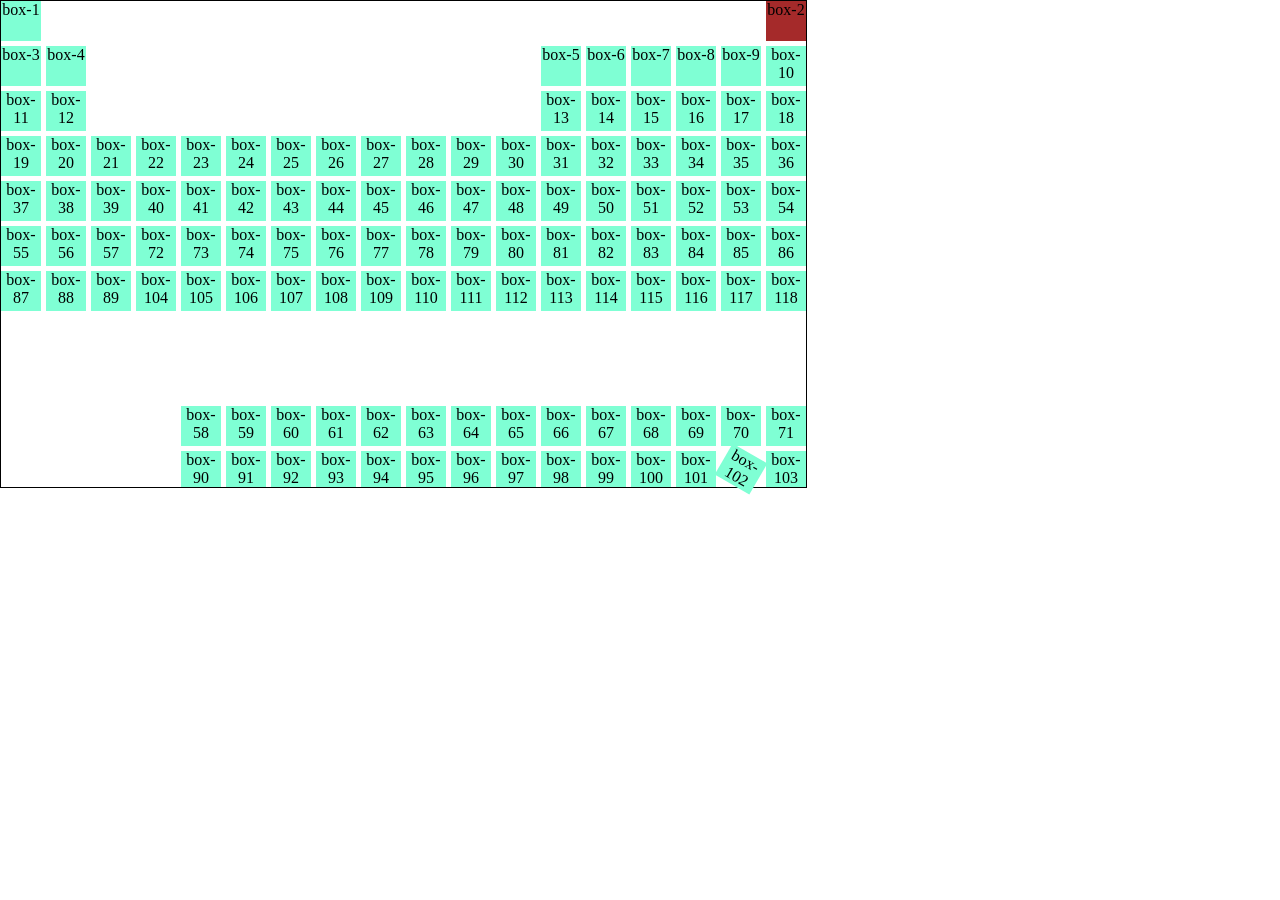
<file: Periodic table/index.html>
<!DOCTYPE html>
<html lang="en">
<head>
    <meta charset="UTF-8">
    <meta name="viewport" content="width=device-width, initial-scale=1.0">
    <link rel="stylesheet" href="style.css">
    <title>Document</title>
</head>
<body>
    <div class="container">
        
            <div class="box" id="box-1">box-1</div>
            <div class="box" id="box-2">box-2</div>
            <div class="box" id="box-3">box-3</div>
            <div class="box" id="box-4">box-4</div>
            <div class="box" id="box-5">box-5</div>
            <div class="box" id="box-6">box-6</div>
            <div class="box" id="box-7">box-7</div>
            <div class="box" id="box-8">box-8</div>
            <div class="box" id="box-9">box-9</div>
            <div class="box" id="box-10">box-10</div>
            <div class="box" id="box-11">box-11</div>
            <div class="box" id="box-12">box-12</div>
            <div class="box" id="box-13">box-13</div>
            <div class="box" id="box-14">box-14</div>
            <div class="box" id="box-15">box-15</div>
            <div class="box" id="box-16">box-16</div>
            <div class="box" id="box-17">box-17</div>
            <div class="box" id="box-18">box-18</div>
            <div class="box" id="box-19">box-19</div>
            <div class="box" id="box-20">box-20</div>
            <div class="box" id="box-21">box-21</div>
            <div class="box" id="box-22">box-22</div>
            <div class="box" id="box-23">box-23</div>
            <div class="box" id="box-24">box-24</div>
            <div class="box" id="box-25">box-25</div>
            <div class="box" id="box-26">box-26</div>
            <div class="box" id="box-27">box-27</div>
            <div class="box" id="box-28">box-28</div>
            <div class="box" id="box-29">box-29</div>
            <div class="box" id="box-30">box-30</div>
            <div class="box" id="box-31">box-31</div>
            <div class="box" id="box-32">box-32</div>
            <div class="box" id="box-33">box-33</div>
            <div class="box" id="box-34">box-34</div>
            <div class="box" id="box-35">box-35</div>
            <div class="box" id="box-36">box-36</div>
            <div class="box" id="box-37">box-37</div>
            <div class="box" id="box-38">box-38</div>
            <div class="box" id="box-39">box-39</div>
            <div class="box" id="box-40">box-40</div>
            <div class="box" id="box-41">box-41</div>
            <div class="box" id="box-42">box-42</div>
            <div class="box" id="box-43">box-43</div>
            <div class="box" id="box-44">box-44</div>
            <div class="box" id="box-45">box-45</div>
            <div class="box" id="box-46">box-46</div>
            <div class="box" id="box-47">box-47</div>
            <div class="box" id="box-48">box-48</div>
            <div class="box" id="box-49">box-49</div>
            <div class="box" id="box-50">box-50</div>
            <div class="box" id="box-51">box-51</div>
            <div class="box" id="box-52">box-52</div>
            <div class="box" id="box-53">box-53</div>
            <div class="box" id="box-54">box-54</div>
            <div class="box" id="box-55">box-55</div>
            <div class="box" id="box-56">box-56</div>
            <div class="box" id="box-57">box-57</div>
            <div class="box" id="box-58">box-58</div>
            <div class="box" id="box-59">box-59</div>
            <div class="box" id="box-60">box-60</div>
            <div class="box" id="box-61">box-61</div>
            <div class="box" id="box-62">box-62</div>
            <div class="box" id="box-63">box-63</div>
            <div class="box" id="box-64">box-64</div>
            <div class="box" id="box-65">box-65</div>
            <div class="box" id="box-66">box-66</div>
            <div class="box" id="box-67">box-67</div>
            <div class="box" id="box-68">box-68</div>
            <div class="box" id="box-69">box-69</div>
            <div class="box" id="box-70">box-70</div>
            <div class="box" id="box-71">box-71</div>
            <div class="box" id="box-72">box-72</div>
            <div class="box" id="box-73">box-73</div>
            <div class="box" id="box-74">box-74</div>
            <div class="box" id="box-75">box-75</div>
            <div class="box" id="box-76">box-76</div>
            <div class="box" id="box-77">box-77</div>
            <div class="box" id="box-78">box-78</div>
            <div class="box" id="box-79">box-79</div>
            <div class="box" id="box-80">box-80</div>
            <div class="box" id="box-81">box-81</div>
            <div class="box" id="box-82">box-82</div>
            <div class="box" id="box-83">box-83</div>
            <div class="box" id="box-84">box-84</div>
            <div class="box" id="box-85">box-85</div>
            <div class="box" id="box-86">box-86</div>
            <div class="box" id="box-87">box-87</div>
            <div class="box" id="box-88">box-88</div>
            <div class="box" id="box-89">box-89</div>
            <div class="box" id="box-90">box-90</div>
            <div class="box" id="box-91">box-91</div>
            <div class="box" id="box-92">box-92</div>
            <div class="box" id="box-93">box-93</div>
            <div class="box" id="box-94">box-94</div>
            <div class="box" id="box-95">box-95</div>
            <div class="box" id="box-96">box-96</div>
            <div class="box" id="box-97">box-97</div>
            <div class="box" id="box-98">box-98</div>
            <div class="box" id="box-99">box-99</div>
            <div class="box" id="box-100">box-100</div>
            <div class="box" id="box-101">box-101</div>
            <div class="box" id="box-102">box-102</div>
            <div class="box" id="box-103">box-103</div>
            <div class="box" id="box-104">box-104</div>
            <div class="box" id="box-105">box-105</div>
            <div class="box" id="box-106">box-106</div>
            <div class="box" id="box-107">box-107</div>
            <div class="box" id="box-108">box-108</div>
            <div class="box" id="box-109">box-109</div>
            <div class="box" id="box-110">box-110</div>
            <div class="box" id="box-111">box-111</div>
            <div class="box" id="box-112">box-112</div>
            <div class="box" id="box-113">box-113</div>
            <div class="box" id="box-114">box-114</div>
            <div class="box" id="box-115">box-115</div>
            <div class="box" id="box-116">box-116</div>
            <div class="box" id="box-117">box-117</div>
            <div class="box" id="box-118">box-118</div>
        
    </div>
    
</body>
</html>
</file>
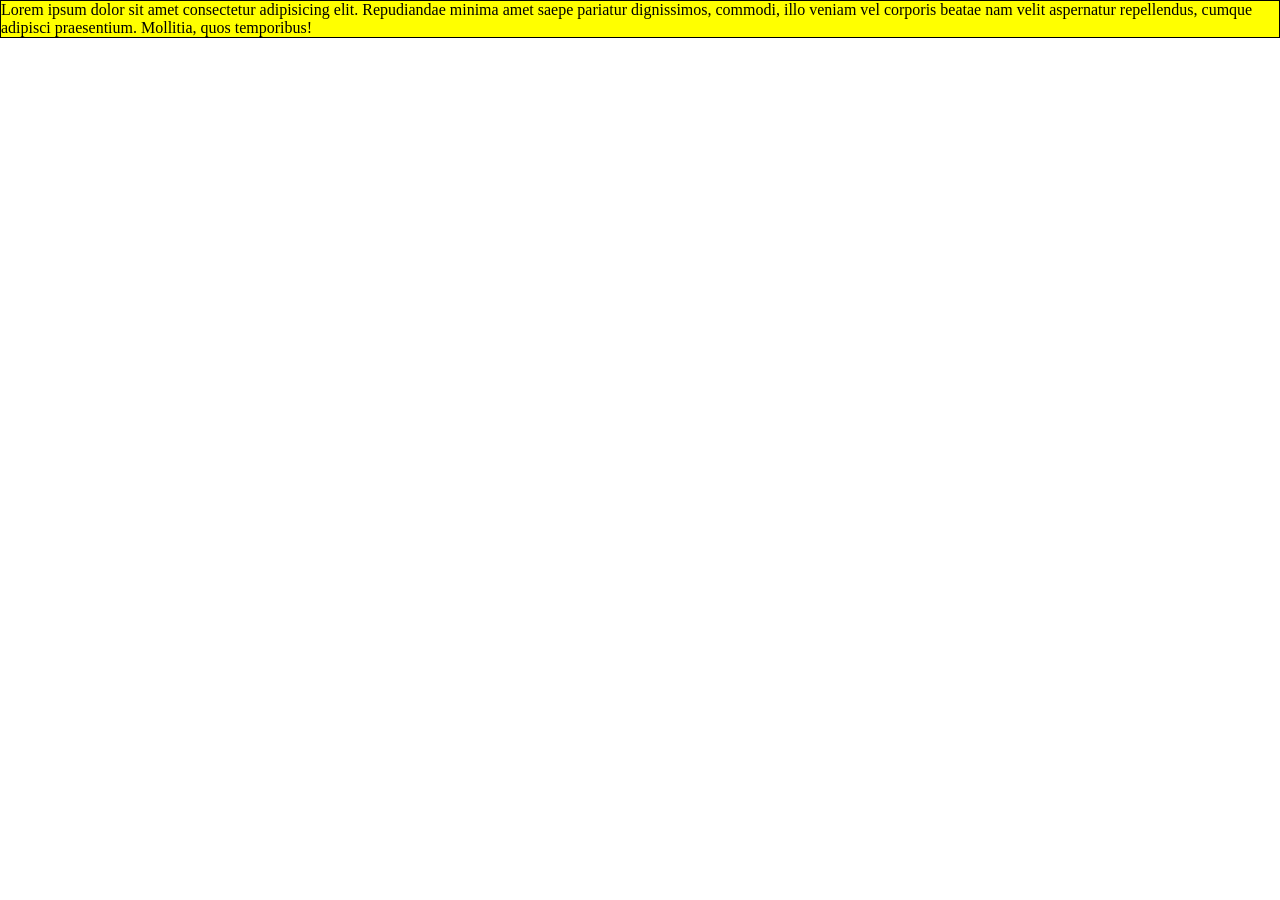
<file: CSS/Class1/index.html>
<!DOCTYPE html>
<html lang="en">
<head>
    <meta charset="UTF-8">
    <meta name="viewport" content="width=device-width, initial-scale=1.0">
    <link rel="stylesheet" href="style.css">
    <title>media query</title>
</head>
<body>
    <div class="main">
        <p>Lorem ipsum dolor sit amet consectetur adipisicing elit. Repudiandae minima amet saepe pariatur dignissimos, commodi, illo veniam vel corporis beatae nam velit aspernatur repellendus, cumque adipisci praesentium. Mollitia, quos temporibus!</p>
    </div>
    
</body>
</html>
</file>
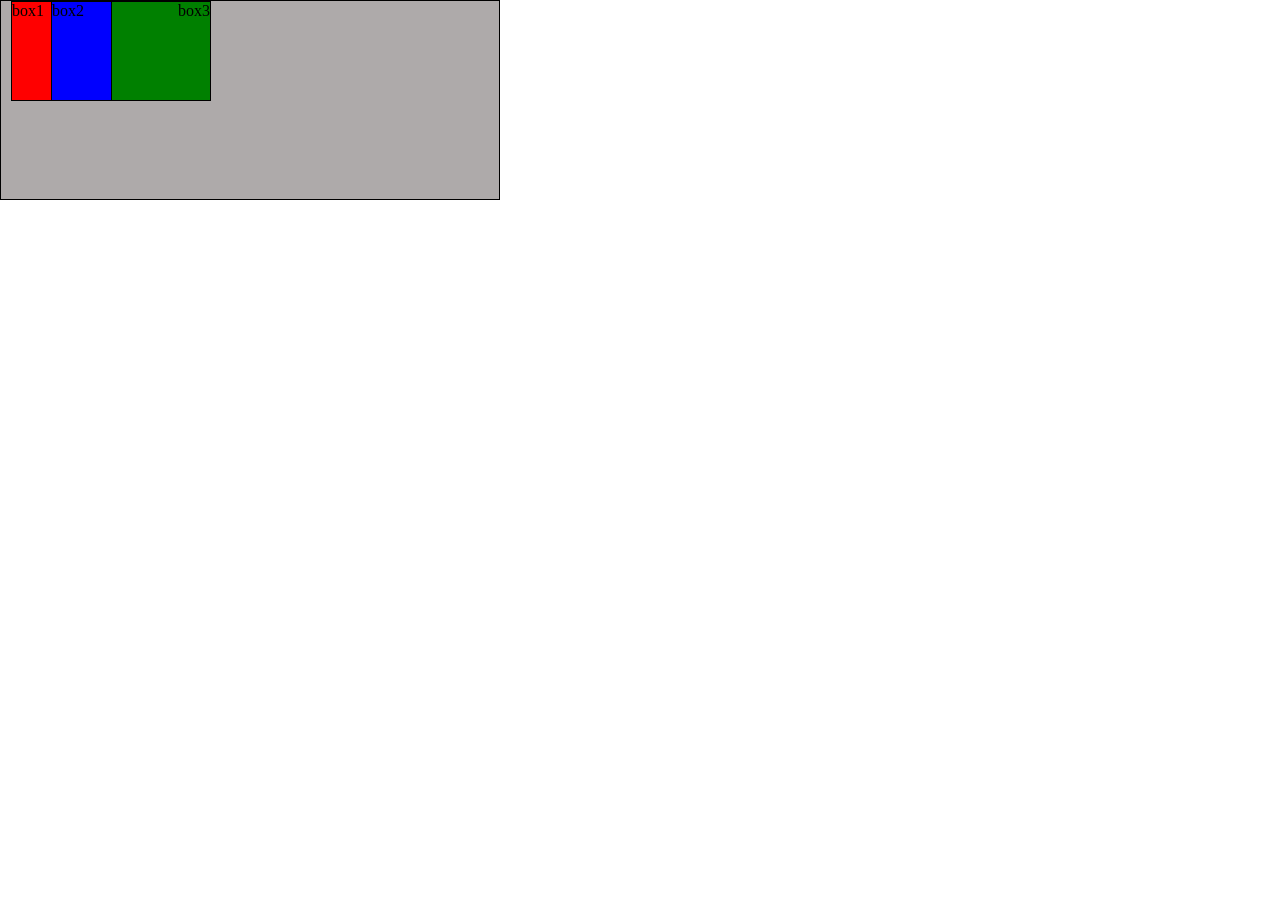
<file: CSS/Class10/index.html>
<!DOCTYPE html>
<html lang="en">
  <head>
    <meta charset="UTF-8" />
    <meta name="viewport" content="width=device-width, initial-scale=1.0" />
    <link rel="stylesheet" href="style.css" />
    <title>CSS Z-Index</title>
  </head>
  <body>
    <div class="main_section">
      <div id="box1" class="box">box1</div>
      <div id="box2" class="box">box2</div>
      <div id="box3" class="box">box3</div>
    </div>
  </body>
</html>
</file>
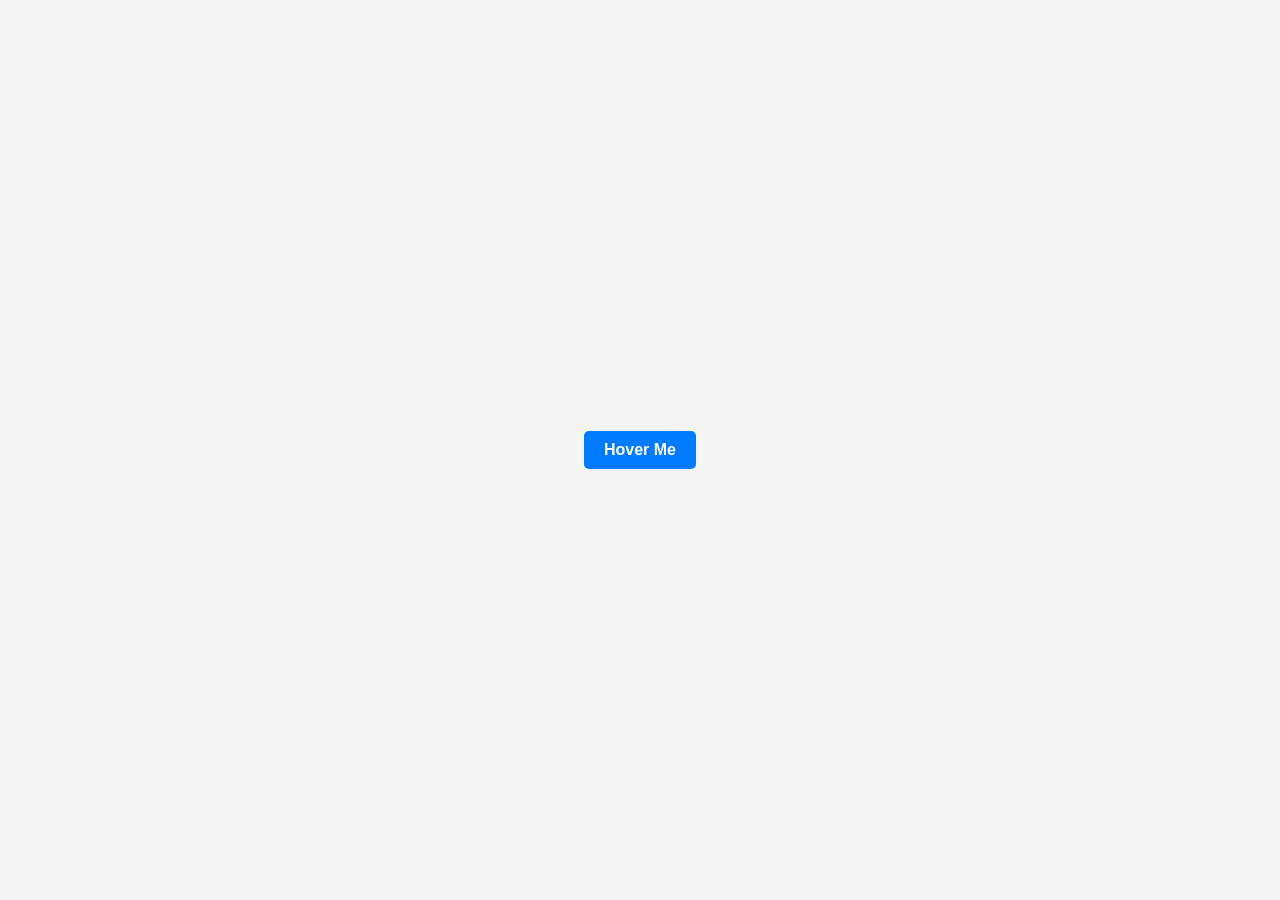
<file: CSS/Class11/index.html>
<!DOCTYPE html>
<html lang="en">
  <head>
    <meta charset="UTF-8" />
    <meta name="viewport" content="width=device-width, initial-scale=1.0" />
    <title>Button Hover Animation</title>
    <link rel="stylesheet" href="style.css" />
  </head>
  <body>
    <button class="btn">Hover Me</button>
  </body>
</html>
</file>
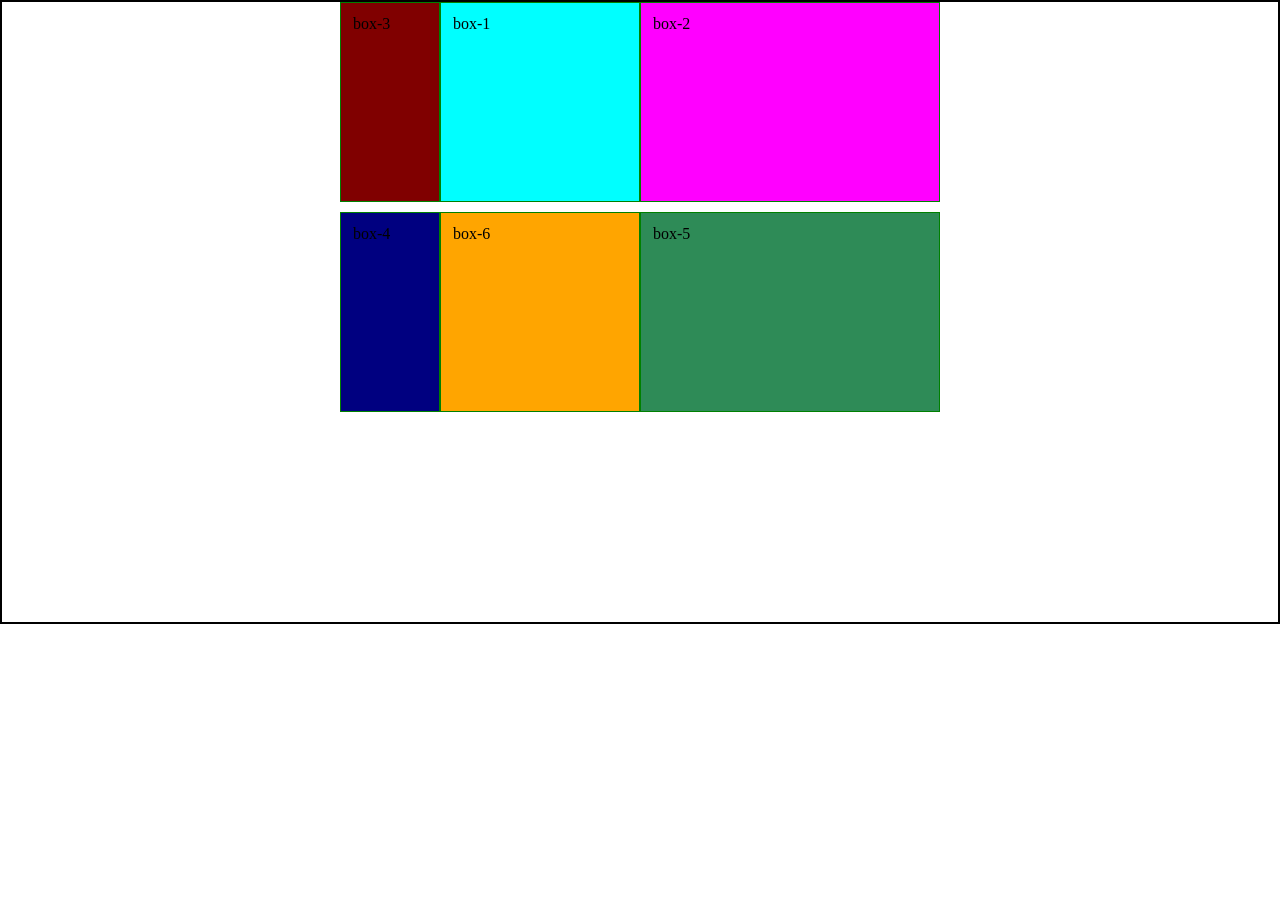
<file: CSS/Class3/index.html>
<!DOCTYPE html>
<html lang="en">
<head>
    <meta charset="UTF-8">
    <meta name="viewport" content="width=, initial-scale=1.0">
    <link rel="stylesheet" href="style.css">
    <title>Document</title>
</head>
<body>
    <div class="container">
        <div class="box" id="box-1">box-1</div>
        <div class="box" id="box-2">box-2</div>
        <div class="box" id="box-3">box-3</div>
        <div class="box" id="box-4">box-4</div>
        <div class="box" id="box-5">box-5</div>
        <div class="box" id="box-6">box-6</div>
    </div>
    
</body>
</html>
</file>
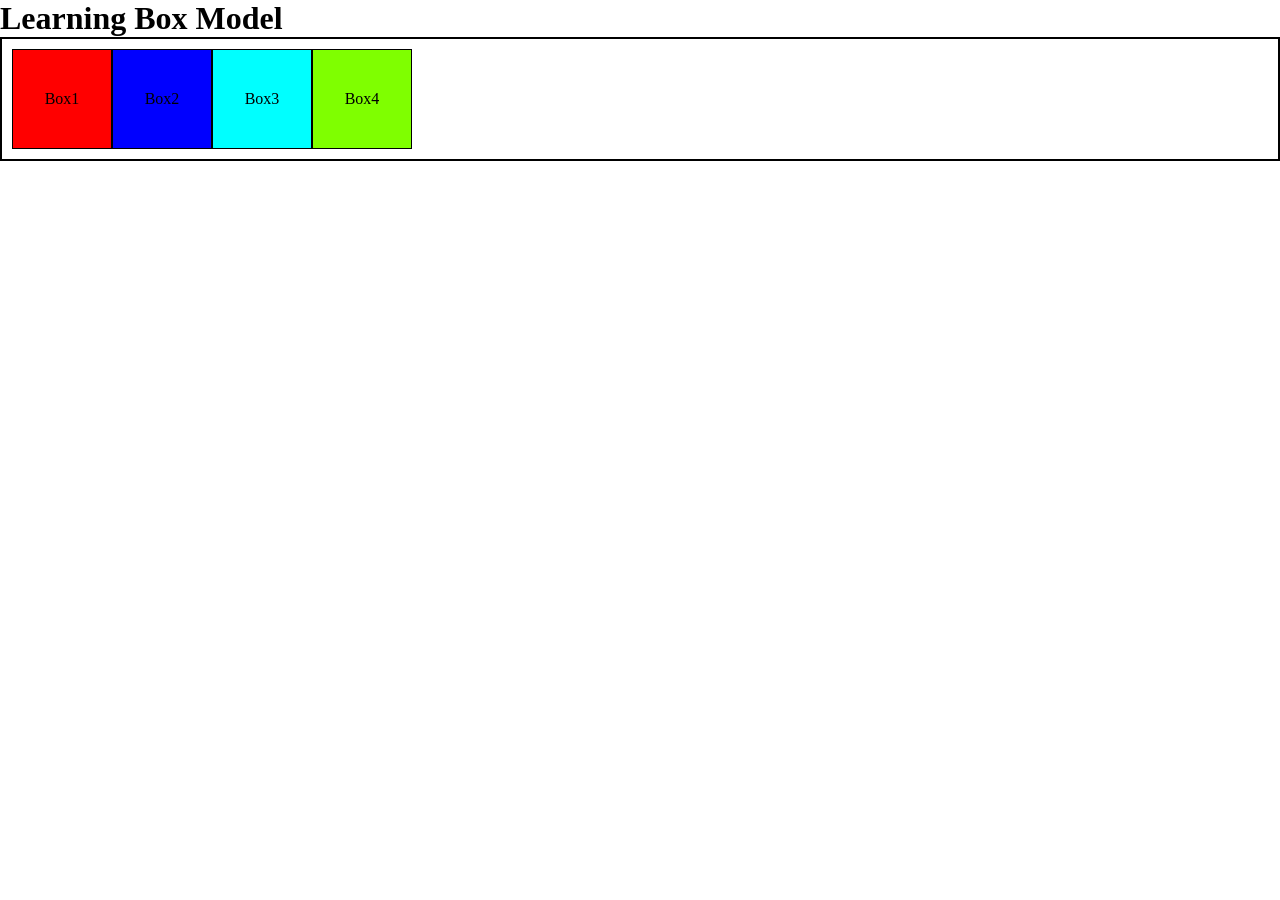
<file: CSS/Class6/index.html>
<!DOCTYPE html>
<html lang="en">
  <head>
    <meta charset="UTF-8" />
    <meta name="viewport" content="width=device-width, initial-scale=1.0" />
    <link rel="stylesheet" href="./style.css" />
    <title>class-2</title>
  </head>
  <body>
    <h1 class="heading">Learning Box Model</h1>
    <div class="main_section">
      <div class="sub_main">
        <div class="box" id="box1">Box1</div>
        <div class="box" id="box2">Box2</div>
        <div class="box" id="box3">Box3</div>
        <div class="box" id="box4">Box4</div>
      </div>
    </div>
  </body>
</html>
</file>
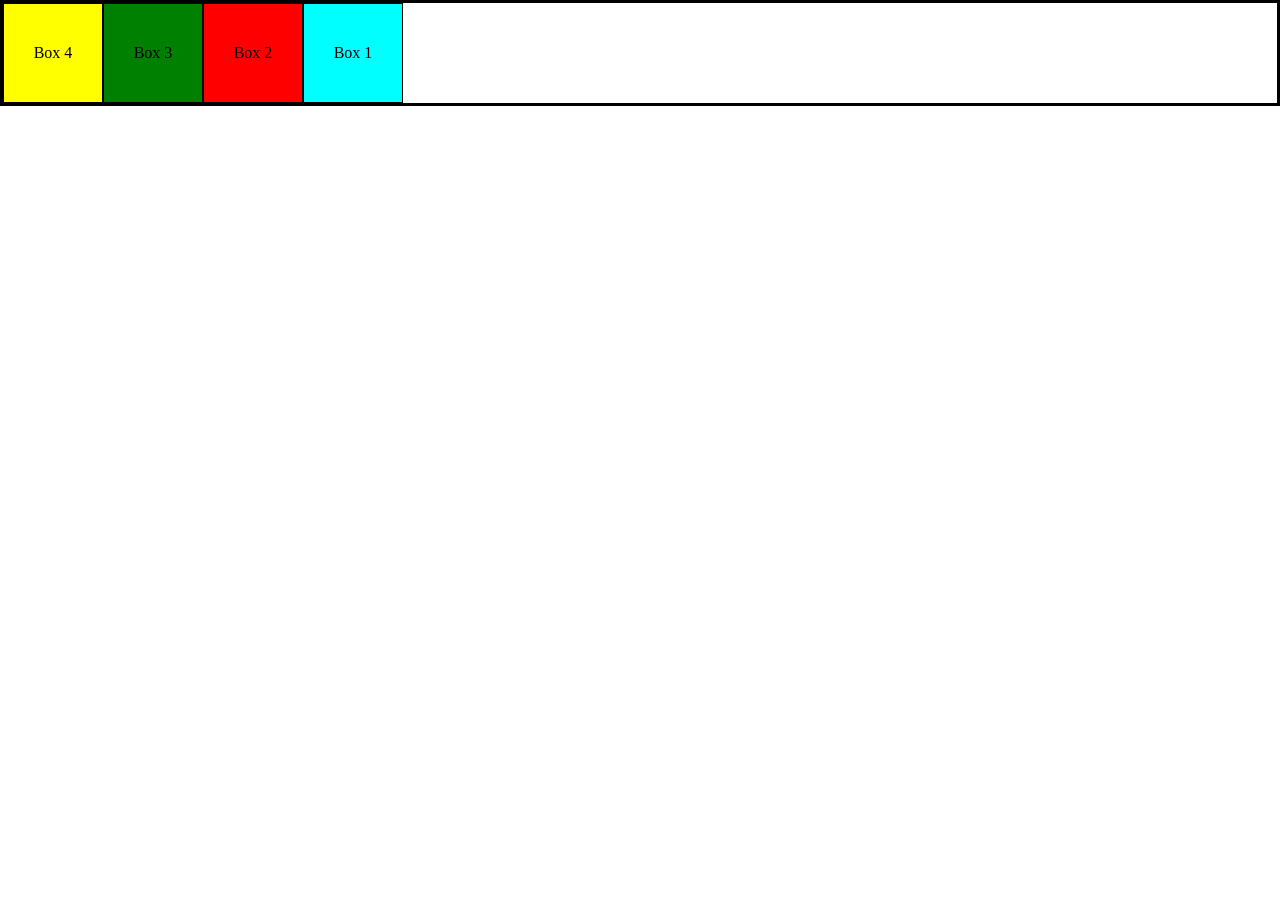
<file: CSS/Class7/index.html>
<!DOCTYPE html>
<html lang="en">
  <head>
    <meta charset="UTF-8" />
    <meta name="viewport" content="width=device-width, initial-scale=1.0" />
    <link rel="stylesheet" href="style.css" />
    <title>CSS Flexbox</title>
  </head>
  <body>
    <div class="main-section">
      <div id="box-1" class="box">Box 1</div>
      <div id="box-2" class="box">Box 2</div>
      <div id="box-3" class="box">Box 3</div>
      <div id="box-4" class="box">Box 4</div>
    </div>
  </body>
</html>
</file>
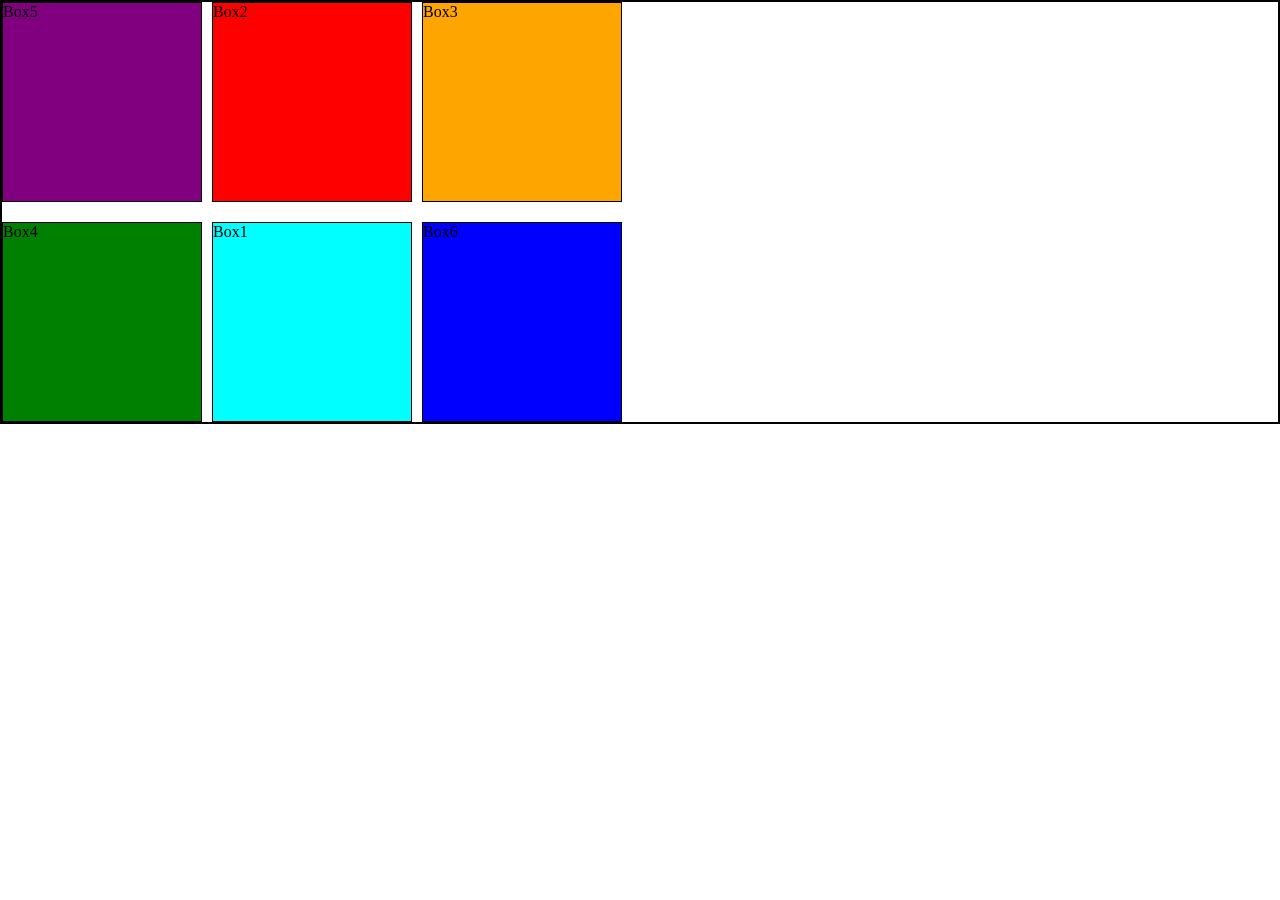
<file: CSS/Class8/index.html>
<!DOCTYPE html>
<html lang="en">
  <head>
    <meta charset="UTF-8" />
    <meta name="viewport" content="width=device-width, initial-scale=1.0" />
    <link rel="stylesheet" href="style.css" />
    <title>CSS GRID</title>
  </head>
  <body>
    <div class="main_section">
      <div id="box1" class="box">Box1</div>
      <div id="box2" class="box">Box2</div>
      <div id="box3" class="box">Box3</div>
      <div id="box4" class="box">Box4</div>
      <div id="box5" class="box">Box5</div>
      <div id="box6" class="box">Box6</div>
    </div>
  </body>
</html>
</file>
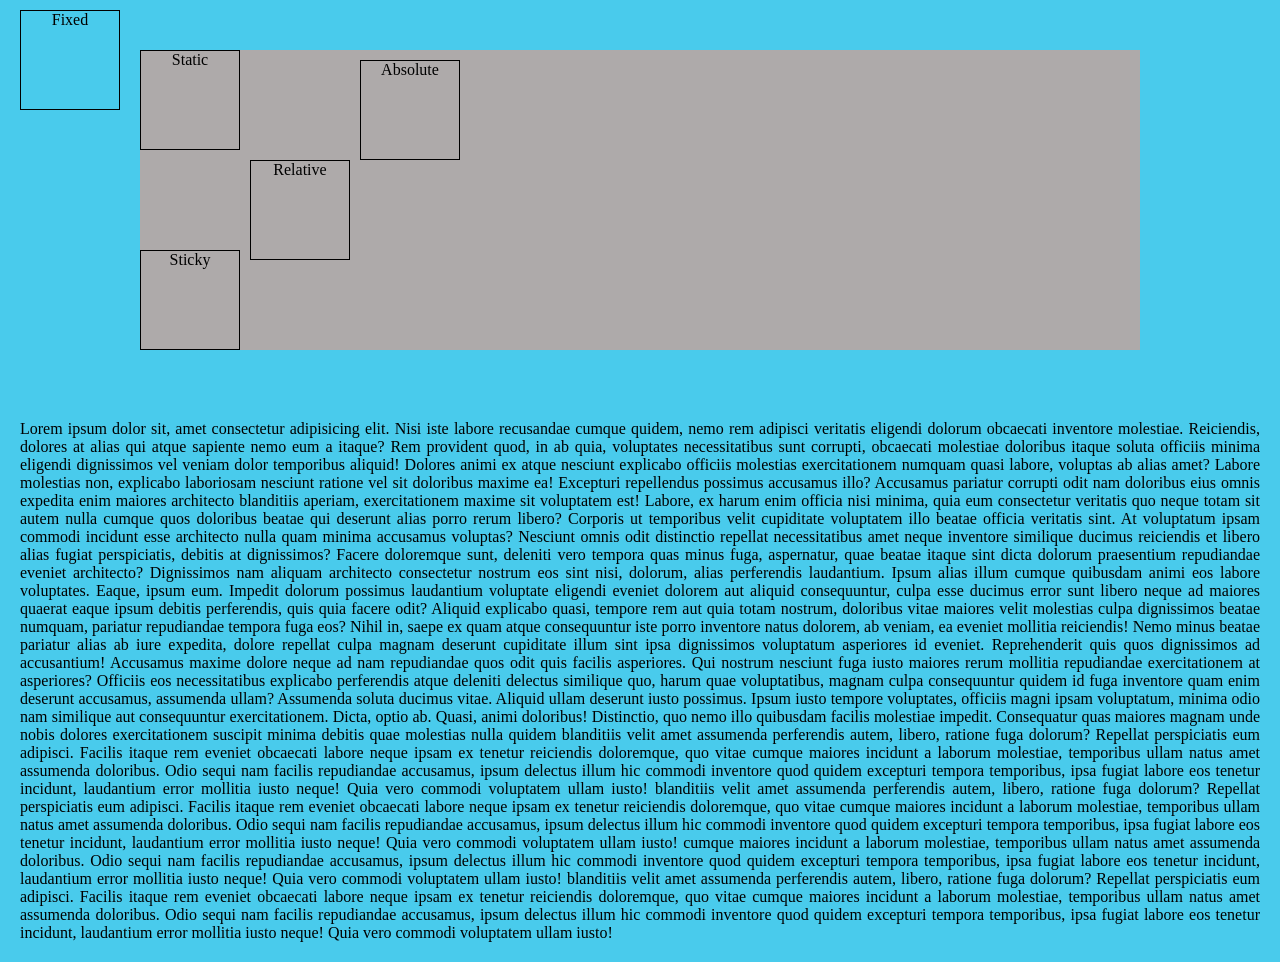
<file: CSS/Class9/index.html>
<!DOCTYPE html>
<html lang="en">
  <head>
    <meta charset="UTF-8" />
    <meta name="viewport" content="width=device-width, initial-scale=1.0" />
    <link rel="stylesheet" href="style.css" />
    <title>Css Position</title>
  </head>
  <body>
    <div class="main_section">
      <div id="box1" class="box">Static</div>
      <div id="box2" class="box">Relative</div>
      <div id="box3" class="box">Absolute</div>
      <div id="box4" class="box">Fixed</div>
      <div id="box5" class="box">Sticky</div>
    </div>
    <div class="paragraph">
      <p>
        Lorem ipsum dolor sit, amet consectetur adipisicing elit. Nisi iste
        labore recusandae cumque quidem, nemo rem adipisci veritatis eligendi
        dolorum obcaecati inventore molestiae. Reiciendis, dolores at alias qui
        atque sapiente nemo eum a itaque? Rem provident quod, in ab quia,
        voluptates necessitatibus sunt corrupti, obcaecati molestiae doloribus
        itaque soluta officiis minima eligendi dignissimos vel veniam dolor
        temporibus aliquid! Dolores animi ex atque nesciunt explicabo officiis
        molestias exercitationem numquam quasi labore, voluptas ab alias amet?
        Labore molestias non, explicabo laboriosam nesciunt ratione vel sit
        doloribus maxime ea! Excepturi repellendus possimus accusamus illo?
        Accusamus pariatur corrupti odit nam doloribus eius omnis expedita enim
        maiores architecto blanditiis aperiam, exercitationem maxime sit
        voluptatem est! Labore, ex harum enim officia nisi minima, quia eum
        consectetur veritatis quo neque totam sit autem nulla cumque quos
        doloribus beatae qui deserunt alias porro rerum libero? Corporis ut
        temporibus velit cupiditate voluptatem illo beatae officia veritatis
        sint. At voluptatum ipsam commodi incidunt esse architecto nulla quam
        minima accusamus voluptas? Nesciunt omnis odit distinctio repellat
        necessitatibus amet neque inventore similique ducimus reiciendis et
        libero alias fugiat perspiciatis, debitis at dignissimos? Facere
        doloremque sunt, deleniti vero tempora quas minus fuga, aspernatur, quae
        beatae itaque sint dicta dolorum praesentium repudiandae eveniet
        architecto? Dignissimos nam aliquam architecto consectetur nostrum eos
        sint nisi, dolorum, alias perferendis laudantium. Ipsum alias illum
        cumque quibusdam animi eos labore voluptates. Eaque, ipsum eum. Impedit
        dolorum possimus laudantium voluptate eligendi eveniet dolorem aut
        aliquid consequuntur, culpa esse ducimus error sunt libero neque ad
        maiores quaerat eaque ipsum debitis perferendis, quis quia facere odit?
        Aliquid explicabo quasi, tempore rem aut quia totam nostrum, doloribus
        vitae maiores velit molestias culpa dignissimos beatae numquam, pariatur
        repudiandae tempora fuga eos? Nihil in, saepe ex quam atque consequuntur
        iste porro inventore natus dolorem, ab veniam, ea eveniet mollitia
        reiciendis! Nemo minus beatae pariatur alias ab iure expedita, dolore
        repellat culpa magnam deserunt cupiditate illum sint ipsa dignissimos
        voluptatum asperiores id eveniet. Reprehenderit quis quos dignissimos ad
        accusantium! Accusamus maxime dolore neque ad nam repudiandae quos odit
        quis facilis asperiores. Qui nostrum nesciunt fuga iusto maiores rerum
        mollitia repudiandae exercitationem at asperiores? Officiis eos
        necessitatibus explicabo perferendis atque deleniti delectus similique
        quo, harum quae voluptatibus, magnam culpa consequuntur quidem id fuga
        inventore quam enim deserunt accusamus, assumenda ullam? Assumenda
        soluta ducimus vitae. Aliquid ullam deserunt iusto possimus. Ipsum iusto
        tempore voluptates, officiis magni ipsam voluptatum, minima odio nam
        similique aut consequuntur exercitationem. Dicta, optio ab. Quasi, animi
        doloribus! Distinctio, quo nemo illo quibusdam facilis molestiae
        impedit. Consequatur quas maiores magnam unde nobis dolores
        exercitationem suscipit minima debitis quae molestias nulla quidem
        blanditiis velit amet assumenda perferendis autem, libero, ratione fuga
        dolorum? Repellat perspiciatis eum adipisci. Facilis itaque rem eveniet
        obcaecati labore neque ipsam ex tenetur reiciendis doloremque, quo vitae
        cumque maiores incidunt a laborum molestiae, temporibus ullam natus amet
        assumenda doloribus. Odio sequi nam facilis repudiandae accusamus, ipsum
        delectus illum hic commodi inventore quod quidem excepturi tempora
        temporibus, ipsa fugiat labore eos tenetur incidunt, laudantium error
        mollitia iusto neque! Quia vero commodi voluptatem ullam iusto!
        blanditiis velit amet assumenda perferendis autem, libero, ratione fuga
        dolorum? Repellat perspiciatis eum adipisci. Facilis itaque rem eveniet
        obcaecati labore neque ipsam ex tenetur reiciendis doloremque, quo vitae
        cumque maiores incidunt a laborum molestiae, temporibus ullam natus amet
        assumenda doloribus. Odio sequi nam facilis repudiandae accusamus, ipsum
        delectus illum hic commodi inventore quod quidem excepturi tempora
        temporibus, ipsa fugiat labore eos tenetur incidunt, laudantium error
        mollitia iusto neque! Quia vero commodi voluptatem ullam iusto! cumque
        maiores incidunt a laborum molestiae, temporibus ullam natus amet
        assumenda doloribus. Odio sequi nam facilis repudiandae accusamus, ipsum
        delectus illum hic commodi inventore quod quidem excepturi tempora
        temporibus, ipsa fugiat labore eos tenetur incidunt, laudantium error
        mollitia iusto neque! Quia vero commodi voluptatem ullam iusto!
        blanditiis velit amet assumenda perferendis autem, libero, ratione fuga
        dolorum? Repellat perspiciatis eum adipisci. Facilis itaque rem eveniet
        obcaecati labore neque ipsam ex tenetur reiciendis doloremque, quo vitae
        cumque maiores incidunt a laborum molestiae, temporibus ullam natus amet
        assumenda doloribus. Odio sequi nam facilis repudiandae accusamus, ipsum
        delectus illum hic commodi inventore quod quidem excepturi tempora
        temporibus, ipsa fugiat labore eos tenetur incidunt, laudantium error
        mollitia iusto neque! Quia vero commodi voluptatem ullam iusto!
      </p>
    </div>
  </body>
</html>
</file>
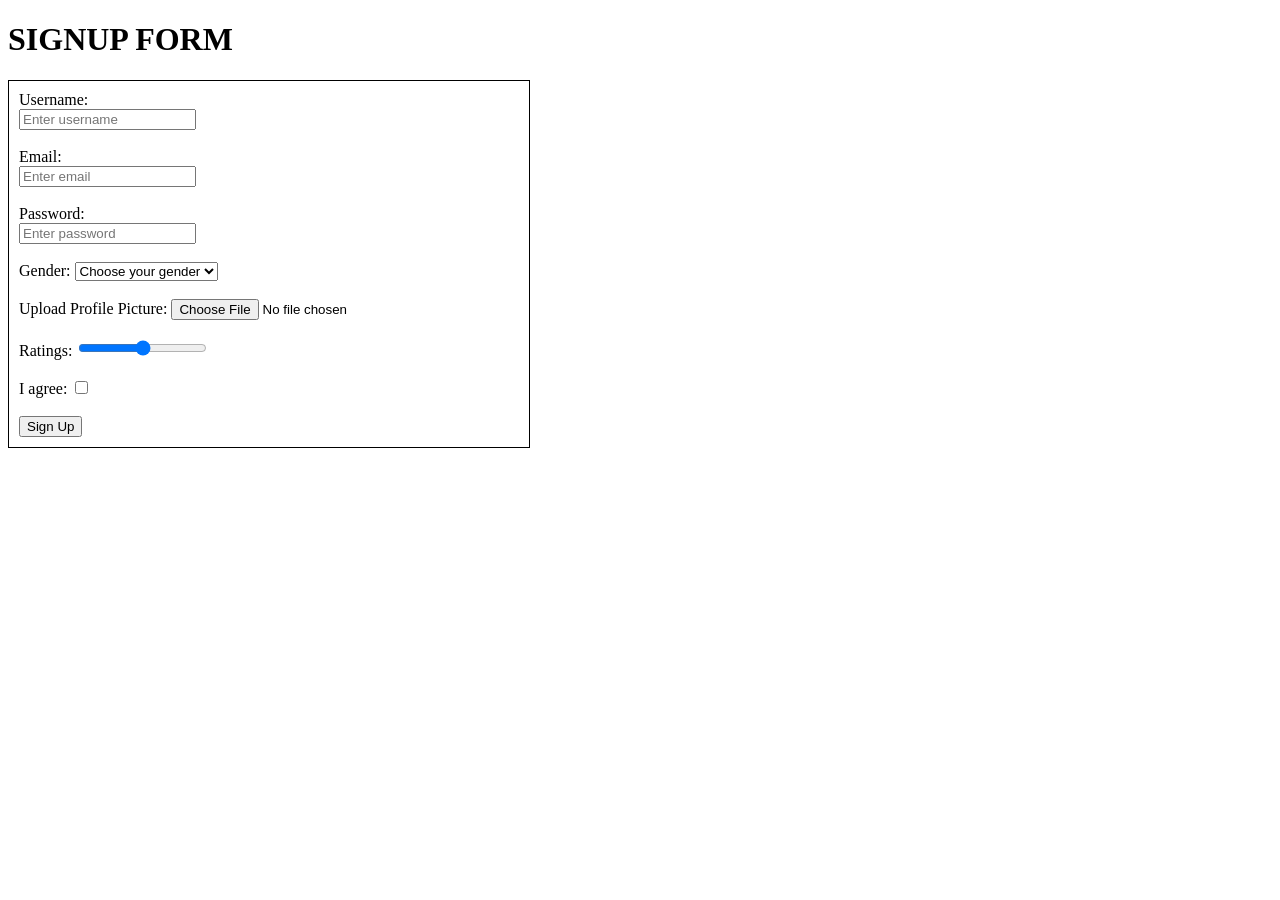
<file: HTML/Class2/index.html>
<!DOCTYPE html>
<html lang="en">
  <head>
    <meta charset="UTF-8" />
    <meta name="viewport" content="width=device-width, initial-scale=1.0" />
    <title>class-2</title>
  </head>
  <body>
    <h1>SIGNUP FORM</h1>
    <div style="border: 1px solid; width: 500px; padding: 10px">
      <form>
        <div>
          <label for="username">Username:</label>
          <br />
          <input
            type="text"
            name="username"
            id="username"
            placeholder="Enter username"
          />
        </div>
        <br />
        <div>
          <label for="email">Email:</label>
          <br />
          <input
            type="email"
            name="email"
            id="email"
            placeholder="Enter email"
          />
        </div>
        <br />
        <div>
          <label for="password">Password:</label>
          <br />
          <input
            type="password"
            name="password"
            id="password"
            placeholder="Enter password"
          />
        </div>
        <br />
        <div>
          <label for="gender">Gender:</label>
          <select name="gender" id="gender">
            Select Gender
            <option value="male">Choose your gender</option>
            <option value="male">Male</option>
            <option value="female">Female</option>
            <option value="female">Other</option>
          </select>
        </div>
        <br />
        <div>
          <label for="upload">Upload Profile Picture:</label>
          <input
            type="file"
            name="upload"
            id="upload"
            placeholder="Upload your picture"
          />
        </div>
        <br />
        <div>
          <label for="rating">Ratings:</label>
          <input type="range" name="rating" id="rating" placeholder="Ratings" />
        </div>
        <br />
        <div>
          <label for="agree">I agree:</label>
          <input
            type="checkbox"
            name="agree"
            id="agree"
            placeholder="Terms and conditions"
          />
        </div>
        <br />
        <button type="submit">Sign Up</button>
      </form>
    </div>
  </body>
</html>
</file>
<file: Periodic table/style.css>
*
{
    margin: 0;
    padding: 0;
    box-sizing: border-box;
}
.container
{
 border: 1px solid black;
 display: grid;
 gap: 5px;
 grid-template-columns: repeat(18,40px);
 grid-template-rows: repeat(10,40px);
 text-align: center;
 position:absolute;
}
.box
{
    background-color: aquamarine;
}
#box-2{
    grid-column-start: 18;
    background-color: brown;
    transform:translate(20 deg);
    
    
}
#box-2:hover{
    background-color: blue;
    transition-duration: 1s;
    /* transform: rotate(90 deg); */
}
#box-5
{
    grid-column-start: 13;
}
#box-13
{
    grid-column-start: 13;
}
#box-58
{
    grid-area: 10/5/11/6;
}
#box-59
{
    grid-area: 10/6/11/7;
}
#box-60
{
    grid-area: 10/7/11/8;
}
#box-61
{
    grid-area: 10/8/11/9;
}
#box-62
{
    grid-area: 10/9/11/10;
}
#box-63
{
    grid-area: 10/10/11/11;
}
#box-64
{
    grid-area: 10/11/11/12;
}
#box-65
{
    grid-area: 10/12/11/13;
}
#box-66
{
    grid-area: 10/13/11/14;
}
#box-67
{
    grid-area: 10/14/11/15;
}
#box-68
{
    grid-area: 10/15/11/16;
}
#box-69
{
    grid-area: 10/16/11/17;
}
#box-70
{
    grid-area: 10/17/11/18;
}
#box-71
{
    grid-area: 10/18/11/19;
}
#box-90
{
    grid-area: 11/5/12/6;
}
#box-91
{
    grid-area: 11/6/12/7;
}
#box-92
{
    grid-area: 11/7/12/8;
}

#box-93
{
    grid-area: 11/8/12/9;
}

#box-94
{
    grid-area: 11/9/12/10;
}

#box-95
{
    grid-area: 11/10/12/11;
}

#box-96
{
    grid-area: 11/11/12/12;
}

#box-97
{
    grid-area: 11/12/12/13;
}

#box-98
{
    grid-area: 11/13/12/14;
}

#box-99
{
    grid-area: 11/14/12/15;
}
#box-100
{
    grid-area: 11/15/12/16;
}
#box-101
{
    grid-area: 11/16/12/17;
}

#box-102
{
    grid-area: 11/17/12/18;
    transform: rotate(30deg);
}
#box-103
{
    grid-area: 11/18/12/19;

}
</file>
<file: CSS/Class1/style.css>
*
{
    margin: 0;
    padding: 0;
    box-sizing: border-box;
}
.main
{
    border: 1px solid;
    background-color: yellow;
    color: black;
}




@media (max-width:600px){
 .main
{
    border: 1px solid;
    background-color: yellow;
    color: black;
}
}

@media (min-width:768px) and (max-width:1000px){
    .main
    {
        border: 1px solid;
        background-color:maroon;
        color: black;
    }

}
</file>
<file: CSS/Class10/style.css>
* {
    margin: 0;
    padding: 0;
    box-sizing: border-box;
  }
  
  .main_section {
    width: 500px;
    height: 200px;
    border: 1px solid;
    background-color: #aeaaaa;
    position: relative;
  }
  .box {
    border: 1px solid;
    width: 100px;
    height: 100px;
  }
  #box1 {
    background-color: red;
    position: absolute;
    top: 0;
    left: 10px;
    z-index: 1;
  }
  #box2 {
    background-color: blue;
    position: absolute;
    z-index: 2;
    top: 0;
    left: 50px;
  }
  #box3 {
    background-color: green;
    position: absolute;
    text-align: end;
    z-index: 3;
    top: 0;
    left: 110px;
  }
</file>
<file: CSS/Class11/style.css>
body {
    margin: 0;
    padding: 0;
    display: flex;
    justify-content: center;
    align-items: center;
    height: 100vh;
    background-color: #f4f4f4;
  }
  
  .btn {
    padding: 10px 20px;
    font-size: 16px;
    font-weight: bold;
    color: #fff;
    background-color: #007bff;
    border: none;
    border-radius: 5px;
    cursor: pointer;
    transition: transform 0.3s ease;
  }
  
  .btn:hover {
    transform: scale(1.1);
  }
</file>
<file: CSS/Class3/style.css>
*
{
    margin: 0;
    padding: 0;
    box-sizing: border-box;
}
.container
{
    border: 2px solid black;
    display: grid;
    row-gap: 10px;
    grid-template-columns: 100px 200px 300px;
    grid-template-rows: repeat(3,200px);
    justify-content: center;
    grid-template-areas:"maroon aqua magenta"
                       
    "navy orange seagreen";
}
    
    

.box
{
    border: 1px solid green;
    padding: 12px;
}
#box-1
{
    background-color: aqua;
    grid-area: aqua;

}
#box-2
{
    background-color:magenta;
    grid-area: magenta;
}
#box-3
{
    background-color: maroon;
    grid-area: maroon;
}
#box-4
{
    background-color: navy;
    grid-area: navy;
}
#box-5
{
    background-color: seagreen;
    grid-area: seagreen;
}
#box-6
{
    background-color: orange;
    grid-area: orange;
}
</file>
<file: CSS/Class6/style.css>
* {
    margin: 0;
    padding: 0;
    box-sizing: border-box;
  }
  
  .main_section {
    border: 2px solid;
    padding: 10px;
  }
  
  .sub_main {
    display: flex;
    flex-wrap: wrap;
    /* flex-direction: column; */
    /* flex-direction: row; */
    /* justify-content: center; */
    /* justify-content: space-around; */
    /* justify-content: space-between; */
    justify-content: flex-start;
  }
  
  .box {
    display: flex;
    justify-content: center;
    align-items: center;
    /* background-color: aliceblue;  it won't work coz class value has less than id value  (s>i>c>t>u)*/
  }
  
  #box1 {
    border: 1px solid;
    width: 100px;
    height: 100px;
    background-color: red;
    text-align: center;
    /* margin-right: 30px; */
    /* flex-grow: 1; */
    /* order: 4; */
  }
  
  #box2 {
    border: 1px solid;
    width: 100px;
    height: 100px;
    background-color: blue;
    text-align: center;
    /* order: 1; */
  }
  
  #box3 {
    border: 1px solid;
    width: 100px;
    height: 100px;
    background-color: aqua;
    text-align: center;
    /* order: 2; */
  }
  
  #box4 {
    border: 1px solid;
    width: 100px;
    height: 100px;
    background-color: chartreuse;
    text-align: center;
    /* order: 3; */
  }
</file>
<file: CSS/Class7/style.css>
* {
    margin: 0;
    padding: 0;
    box-sizing: border-box;
  }
  
  .main-section {
    border: 3px solid black;
    display: flex;
    /* flex-direction: column; */
    flex-wrap: wrap;
    /* justify-content: center; */
    /* justify-content: end; */
    justify-content: flex-start;
  }
  
  .box {
    height: 100px;
    width: 100px;
    border: 1px solid;
    text-align: center;
  }
  
  #box-1 {
    display: flex;
    background-color: aqua;
    /* flex-grow: 1; */
    order: 4;
    display: flex;
    justify-content: center;
    align-items: center;
  }
  
  #box-2 {
    display: flex;
    background-color: red;
    /* flex-grow: 1; */
    order: 3;
    justify-content: center;
    align-items: center;
  }
  
  #box-3 {
    display: flex;
    background-color: green;
    /* flex-grow: 1; */
    order: 2;
    justify-content: center;
    align-items: center;
  }
  
  #box-4 {
    display: flex;
    background-color: yellow;
    /* flex-grow: 1; */
    /* flex-shrink: 1; */
    order: 1;
    justify-content: center;
    align-items: center;
  }
</file>
<file: CSS/Class8/style.css>
* {
    margin: 0;
    padding: 0;
    box-sizing: border-box;
  }
  .main_section {
    border: 2px solid;
    /* display: flex; */
    display: grid;
    /* grid-template-columns: 200px 200px;
    grid-template-rows: 200px 200px 200px; */
    grid-template-columns: repeat(3, 200px);
    grid-template-rows: repeat(2, 200px);
    /* row-gap: 20px;
    column-gap: 10px; */
    gap: 20px 10px; /*shorthand*/
    grid-template-areas:
      "purple red orange"
      "green aqua blue";
  }
  .box {
    border: 1px solid;
  }
  #box1 {
    background-color: aqua;
    grid-area: aqua;
  }
  #box2 {
    background-color: red;
    grid-area: red;
  }
  #box3 {
    background-color: orange;
    /* grid-area: 1/2/2/3; */
    grid-area: orange;
  }
  #box4 {
    background-color: green;
    grid-area: green;
  }
  #box5 {
    background-color: purple;
    /* grid-area: 2/2/3/3; */
    grid-area: purple;
  }
  #box6 {
    background-color: blue;
    grid-area: blue;
  }
</file>
<file: CSS/Class9/style.css>
* {
    margin: 0;
    padding: 0;
    box-sizing: border-box;
  }
  
  body {
    background-color: #49cbec;
  }
  .main_section {
    background-color: #aeaaaa;
    max-width: 1000px;
    margin: 50px auto;
    position: relative;
  }
  .box {
    border: 1px solid;
    width: 100px;
    height: 100px;
    text-align: center;
  }
  #box1 {
    position: static;
  }
  #box2 {
    position: relative;
    top: 10px;
    left: 110px;
  }
  #box3 {
    position: absolute;
    top: 10px;
    left: 220px;
  }
  #box4 {
    position: fixed;
    top: 10px;
    left: 20px;
  }
  #box5 {
    position: sticky;
    top: 0;
  }
  .paragraph {
    padding: 20px;
    text-align: justify;
  }
</file>
